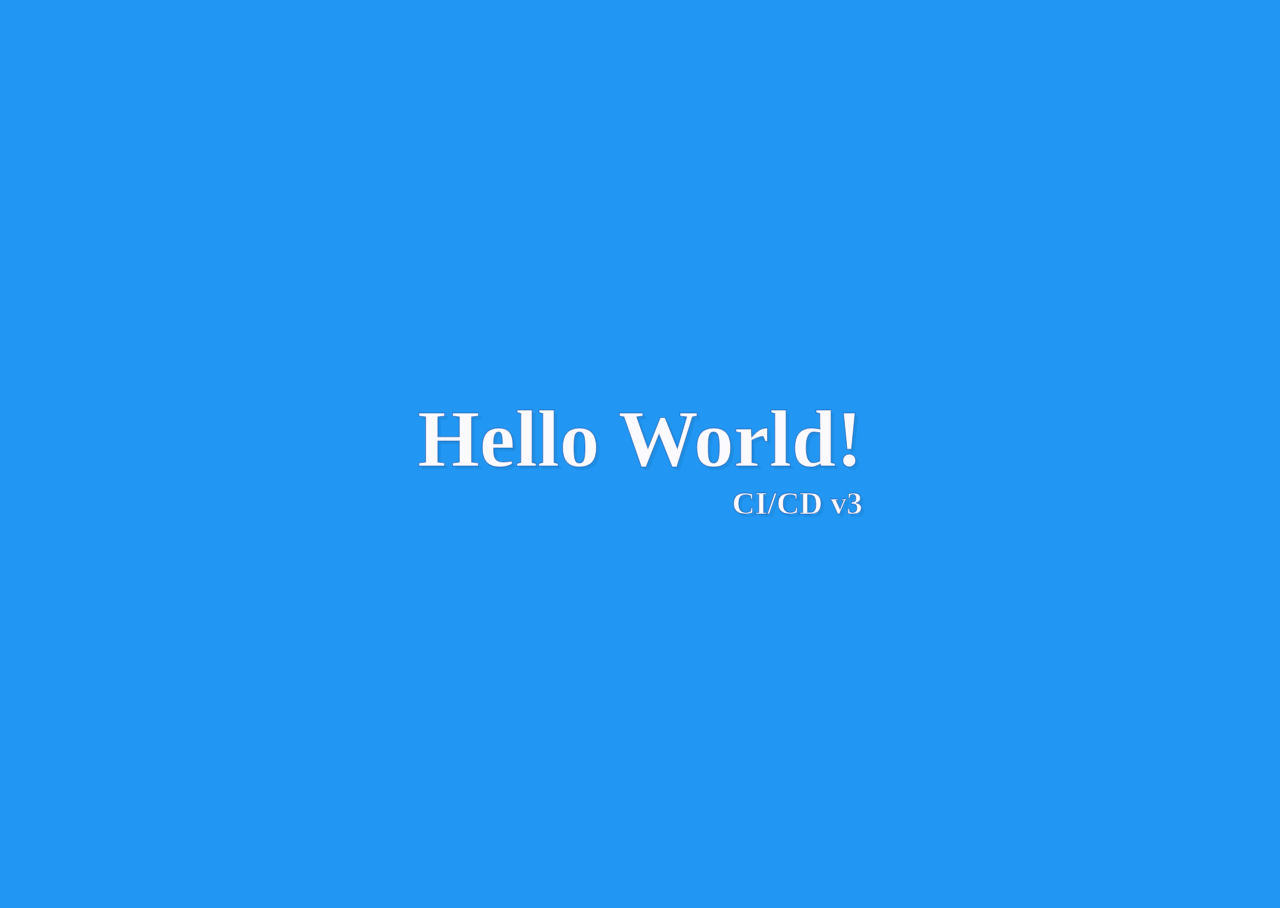
<file: static/index.html>
<!DOCTYPE html>
<html>
<head>
    <meta http-equiv="Content-Type" content="text/html; charset=UTF-8">
    <title>Hello World!</title>
    <style>
        html {
            height: 100%;
        }

        body {
            background: #2196F3;
            overflow: hidden;
            height: 100%;
            color: #FBFBFF;
        }

        .centered {
            display: flex;
            align-items: center;
            justify-content: center;
            width: 100%;
            height: 100%;
        }

        div#shadow {
            -moz-transform: translateZ(0);
            -ms-transform: translateZ(0);
            -webkit-transform: translateZ(0);
            transform: translateZ(0);
            text-shadow: 3px 3px 0px rgba(11, 79, 108, 0.1);
            -moz-transition: text-shadow 20ms;
            -o-transition: text-shadow 20ms;
            -webkit-transition: text-shadow 20ms;
            transition: text-shadow 20ms;
            -webkit-text-stroke: 1px rgba(13, 71, 161, 0.5);
        }

        div#shadow .bottom {
            text-align: right;
            font-size: 2rem;
            font-weight: bold;
        }

        div#shadow .shadow {
            font-size: 5rem;
            font-weight: bolder;
        }

        a {
            color: #FBFBFF;
        }

        a:hover {
            text-decoration: none;
        }

    </style>
</head>

<body>

<div class="centered">
    <div id='shadow'>
        <div class='shadow'>
            Hello World!
        </div>
        <div class='bottom'>
            <a>CI/CD v3</a>
        </div>
    </div>
</div>

<script src="https://code.jquery.com/jquery-3.3.1.slim.js"></script>
<script>
    // source : https://github.com/rajmundHutar/default-pretty-index
	// shim layer with setTimeout fallback
	window.requestAnimFrame = (function () {
		return function (callback) {
			window.setTimeout(callback, 1000);
		};
	})();

	$(document).ready(function () {

		var $shadow = $('#shadow');
		var shadowLimit = 200;
		var moveEvent = ('ontouchstart' in document.documentElement) ? "touchmove" : "mousemove";

		(function animloop() {
			requestAnimFrame(animloop);

			$(window).bind(moveEvent, function (ev) {
				var $this = $(this);
				var w = $this.width();
				var h = $this.height();
				var center = {x: w / 2, y: h / 2};

				var evX = (moveEvent == 'touchmove') ? ev.originalEvent.touches[0].clientX : ev.clientX;
				var evY = (moveEvent == 'touchmove') ? ev.originalEvent.touches[0].clientY : ev.clientY;

				var shadowX = (center.x - evX) / 10;
				var shadowY = (center.y - evY) / 10;

				shadowX = (shadowX > shadowLimit) ? shadowLimit : shadowX;
				shadowX = (shadowX < shadowLimit * -1) ? shadowLimit * -1 : shadowX;
				shadowY = (shadowY > shadowLimit) ? shadowLimit : shadowY;
				shadowY = (shadowY < shadowLimit * -1) ? shadowLimit * -1 : shadowY;

				$shadow.css({textShadow: Math.ceil(shadowX) + 'px ' + Math.ceil(shadowY) + 'px ' + Math.abs(shadowX * shadowY) / 100 + 'px rgba(0,0,0,0.4)'});
			});
		})();
	});
</script>
</body>
</html>
</file>
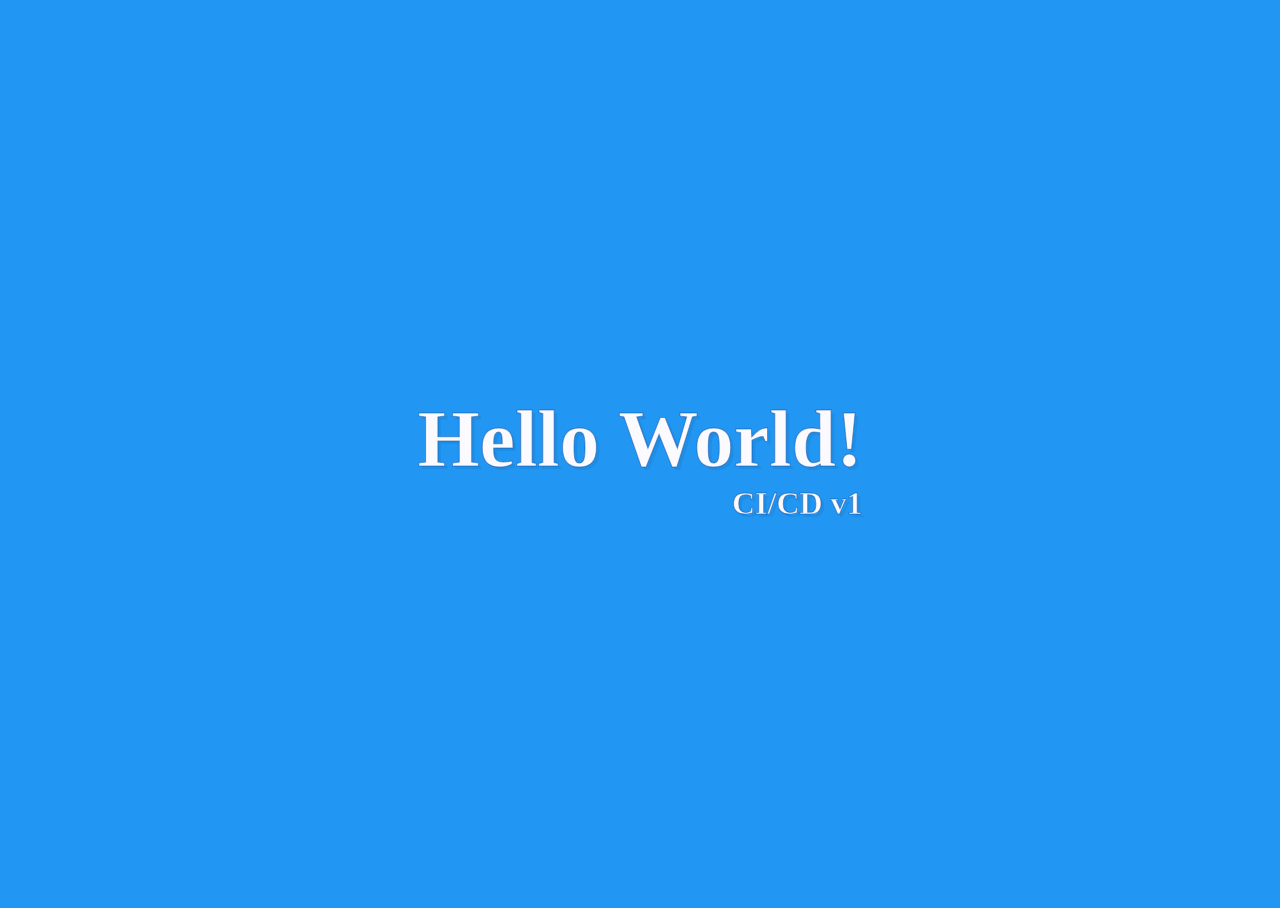
<file: static/blue_index.html>
<!DOCTYPE html>
<html>
<head>
    <meta http-equiv="Content-Type" content="text/html; charset=UTF-8">
    <title>Hello World!</title>
    <style>
        html {
            height: 100%;
        }

        body {
            background: #2196F3;
            overflow: hidden;
            height: 100%;
            color: #FBFBFF;
        }

        .centered {
            display: flex;
            align-items: center;
            justify-content: center;
            width: 100%;
            height: 100%;
        }

        div#shadow {
            -moz-transform: translateZ(0);
            -ms-transform: translateZ(0);
            -webkit-transform: translateZ(0);
            transform: translateZ(0);
            text-shadow: 3px 3px 0px rgba(11, 79, 108, 0.1);
            -moz-transition: text-shadow 20ms;
            -o-transition: text-shadow 20ms;
            -webkit-transition: text-shadow 20ms;
            transition: text-shadow 20ms;
            -webkit-text-stroke: 1px rgba(13, 71, 161, 0.5);
        }

        div#shadow .bottom {
            text-align: right;
            font-size: 2rem;
            font-weight: bold;
        }

        div#shadow .shadow {
            font-size: 5rem;
            font-weight: bolder;
        }

        a {
            color: #FBFBFF;
        }

        a:hover {
            text-decoration: none;
        }

    </style>
</head>

<body>

<div class="centered">
    <div id='shadow'>
        <div class='shadow'>
            Hello World!
        </div>
        <div class='bottom'>
            <a>CI/CD v1</a>
        </div>
    </div>
</div>

<script src="https://code.jquery.com/jquery-3.3.1.slim.js"></script>
<script>
    // source : https://github.com/rajmundHutar/default-pretty-index
	// shim layer with setTimeout fallback
	window.requestAnimFrame = (function () {
		return function (callback) {
			window.setTimeout(callback, 1000);
		};
	})();

	$(document).ready(function () {

		var $shadow = $('#shadow');
		var shadowLimit = 200;
		var moveEvent = ('ontouchstart' in document.documentElement) ? "touchmove" : "mousemove";

		(function animloop() {
			requestAnimFrame(animloop);

			$(window).bind(moveEvent, function (ev) {
				var $this = $(this);
				var w = $this.width();
				var h = $this.height();
				var center = {x: w / 2, y: h / 2};

				var evX = (moveEvent == 'touchmove') ? ev.originalEvent.touches[0].clientX : ev.clientX;
				var evY = (moveEvent == 'touchmove') ? ev.originalEvent.touches[0].clientY : ev.clientY;

				var shadowX = (center.x - evX) / 10;
				var shadowY = (center.y - evY) / 10;

				shadowX = (shadowX > shadowLimit) ? shadowLimit : shadowX;
				shadowX = (shadowX < shadowLimit * -1) ? shadowLimit * -1 : shadowX;
				shadowY = (shadowY > shadowLimit) ? shadowLimit : shadowY;
				shadowY = (shadowY < shadowLimit * -1) ? shadowLimit * -1 : shadowY;

				$shadow.css({textShadow: Math.ceil(shadowX) + 'px ' + Math.ceil(shadowY) + 'px ' + Math.abs(shadowX * shadowY) / 100 + 'px rgba(0,0,0,0.4)'});
			});
		})();
	});
</script>
</body>
</html>
</file>
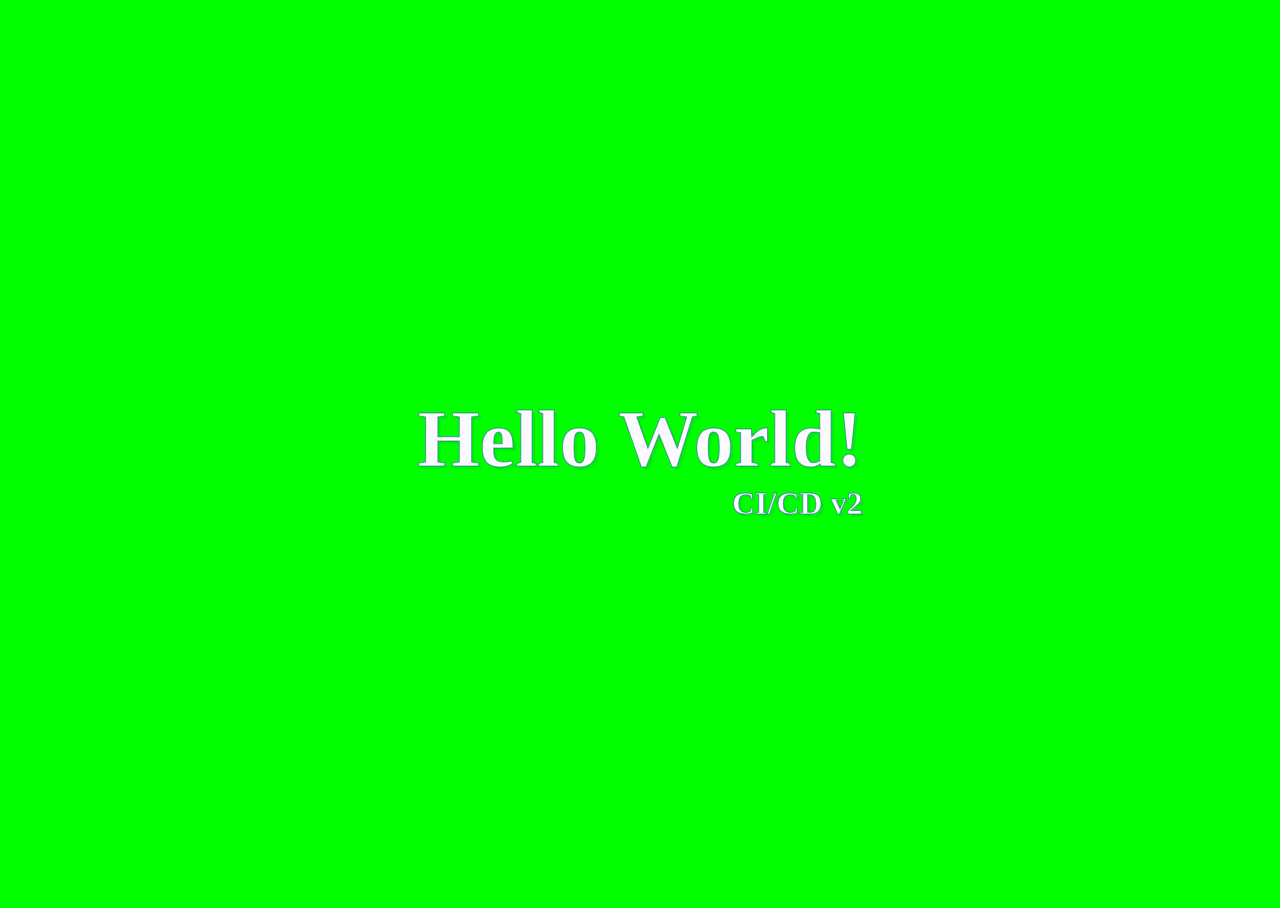
<file: static/green_index.html>
<!DOCTYPE html>
<html>
<head>
    <meta http-equiv="Content-Type" content="text/html; charset=UTF-8">
    <title>Hello World!</title>
    <style>
        html {
            height: 100%;
        }

        body {
            background: #00FF00;
            overflow: hidden;
            height: 100%;
            color: #FBFBFF;
        }

        .centered {
            display: flex;
            align-items: center;
            justify-content: center;
            width: 100%;
            height: 100%;
        }

        div#shadow {
            -moz-transform: translateZ(0);
            -ms-transform: translateZ(0);
            -webkit-transform: translateZ(0);
            transform: translateZ(0);
            text-shadow: 3px 3px 0px rgba(11, 79, 108, 0.1);
            -moz-transition: text-shadow 20ms;
            -o-transition: text-shadow 20ms;
            -webkit-transition: text-shadow 20ms;
            transition: text-shadow 20ms;
            -webkit-text-stroke: 1px rgba(13, 71, 161, 0.5);
        }

        div#shadow .bottom {
            text-align: right;
            font-size: 2rem;
            font-weight: bold;
        }

        div#shadow .shadow {
            font-size: 5rem;
            font-weight: bolder;
        }

        a {
            color: #FBFBFF;
        }

        a:hover {
            text-decoration: none;
        }

    </style>
</head>

<body>

<div class="centered">
    <div id='shadow'>
        <div class='shadow'>
            Hello World!
        </div>
        <div class='bottom'>
            <a>CI/CD v2</a>
        </div>
    </div>
</div>

<script src="https://code.jquery.com/jquery-3.3.1.slim.js"></script>
<script>
    // source : https://github.com/rajmundHutar/default-pretty-index
	// shim layer with setTimeout fallback
	window.requestAnimFrame = (function () {
		return function (callback) {
			window.setTimeout(callback, 1000);
		};
	})();

	$(document).ready(function () {

		var $shadow = $('#shadow');
		var shadowLimit = 200;
		var moveEvent = ('ontouchstart' in document.documentElement) ? "touchmove" : "mousemove";

		(function animloop() {
			requestAnimFrame(animloop);

			$(window).bind(moveEvent, function (ev) {
				var $this = $(this);
				var w = $this.width();
				var h = $this.height();
				var center = {x: w / 2, y: h / 2};

				var evX = (moveEvent == 'touchmove') ? ev.originalEvent.touches[0].clientX : ev.clientX;
				var evY = (moveEvent == 'touchmove') ? ev.originalEvent.touches[0].clientY : ev.clientY;

				var shadowX = (center.x - evX) / 10;
				var shadowY = (center.y - evY) / 10;

				shadowX = (shadowX > shadowLimit) ? shadowLimit : shadowX;
				shadowX = (shadowX < shadowLimit * -1) ? shadowLimit * -1 : shadowX;
				shadowY = (shadowY > shadowLimit) ? shadowLimit : shadowY;
				shadowY = (shadowY < shadowLimit * -1) ? shadowLimit * -1 : shadowY;

				$shadow.css({textShadow: Math.ceil(shadowX) + 'px ' + Math.ceil(shadowY) + 'px ' + Math.abs(shadowX * shadowY) / 100 + 'px rgba(0,0,0,0.4)'});
			});
		})();
	});
</script>
</body>
</html>
</file>
